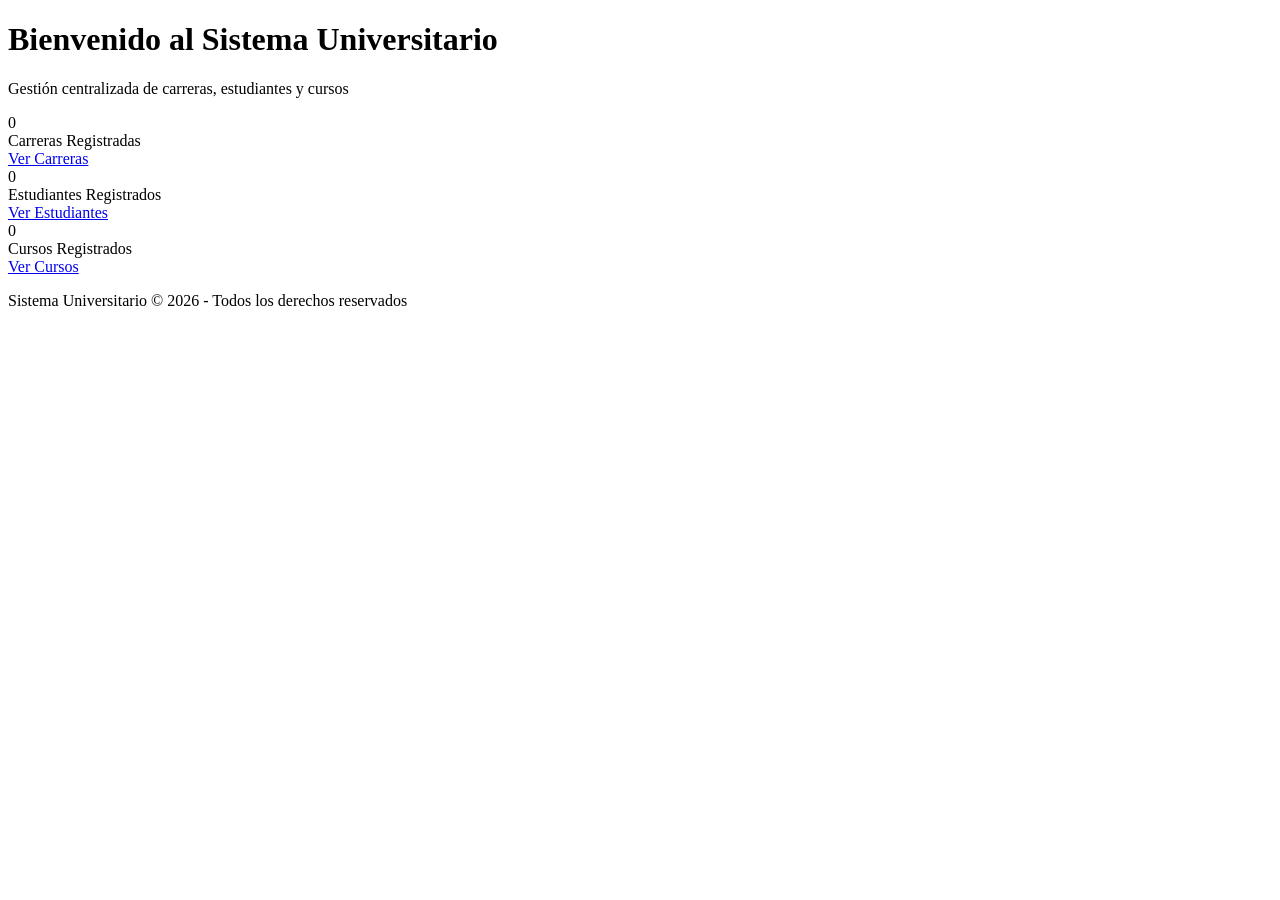
<file: src/main/resources/templates/index.html>
<!DOCTYPE html>
<html xmlns:th="http://www.thymeleaf.org" lang="es">
<head th:replace="layout/navbar :: head"></head>
<body>
<div th:replace="layout/navbar :: nav"></div>

<div class="main-container">
    <div class="hero-section">
        <h1>Bienvenido al Sistema Universitario</h1>
        <p>Gestión centralizada de carreras, estudiantes y cursos</p>
    </div>

    <div class="row g-4">
        <div class="col-md-4">
            <div class="stat-card">
                <div class="stat-number" th:text="${totalCarreras}">0</div>
                <div class="stat-label">Carreras Registradas</div>
                <a href="/carreras" class="btn btn-primary-modern btn-modern mt-3">Ver Carreras</a>
            </div>
        </div>

        <div class="col-md-4">
            <div class="stat-card">
                <div class="stat-number" th:text="${totalEstudiantes}">0</div>
                <div class="stat-label">Estudiantes Registrados</div>
                <a href="/estudiantes" class="btn btn-primary-modern btn-modern mt-3">Ver Estudiantes</a>
            </div>
        </div>

        <div class="col-md-4">
            <div class="stat-card">
                <div class="stat-number" th:text="${totalCursos}">0</div>
                <div class="stat-label">Cursos Registrados</div>
                <a href="/cursos" class="btn btn-primary-modern btn-modern mt-3">Ver Cursos</a>
            </div>
        </div>
    </div>
</div>

<div class="footer-modern">
    <div class="container">
        <p>Sistema Universitario &copy; 2026 - Todos los derechos reservados</p>
    </div>
</div>

</body>
</html>
</file>
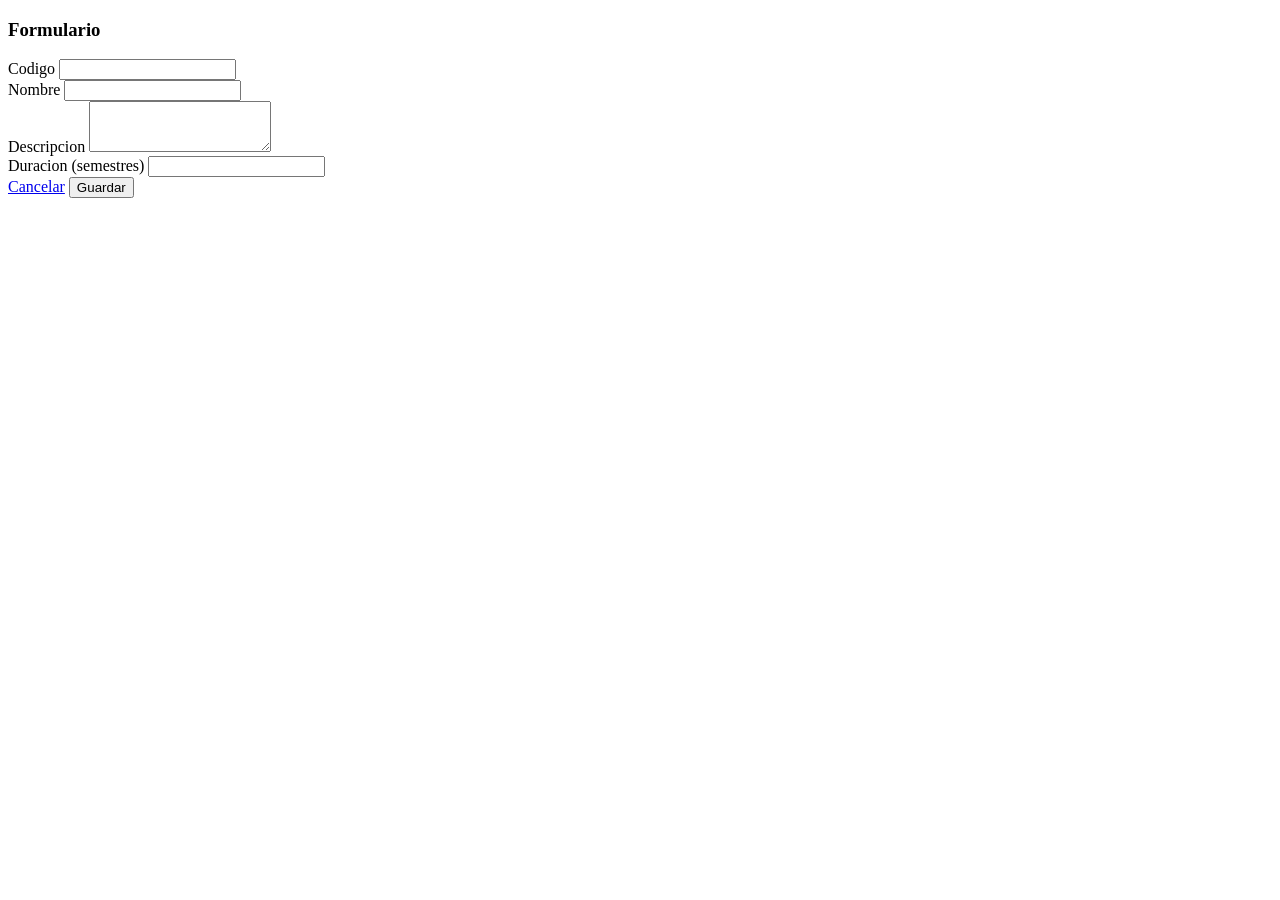
<file: src/main/resources/templates/carreras/formulario.html>
<!DOCTYPE html>
<html xmlns:th="http://www.thymeleaf.org" lang="es">
<head th:replace="layout/navbar :: head"></head>
<body>
<div th:replace="layout/navbar :: nav"></div>

<div class="main-container">
    <div class="row justify-content-center">
        <div class="col-md-8">
            <div class="form-modern">
                <h3 class="mb-4" th:text="${titulo}">Formulario</h3>

                <div th:if="${error}" class="alert alert-modern alert-danger" th:text="${error}"></div>

                <form th:action="${accion == 'Crear' ? '/carreras/guardar' : '/carreras/actualizar/' + carrera.id}" th:object="${carrera}" method="post">

                    <div class="mb-3">
                        <label class="form-label">Codigo</label>
                        <input type="text" class="form-control" th:field="*{codigo}" required>
                    </div>

                    <div class="mb-3">
                        <label class="form-label">Nombre</label>
                        <input type="text" class="form-control" th:field="*{nombre}" required>
                    </div>

                    <div class="mb-3">
                        <label class="form-label">Descripcion</label>
                        <textarea class="form-control" th:field="*{descripcion}" rows="3"></textarea>
                    </div>

                    <div class="mb-4">
                        <label class="form-label">Duracion (semestres)</label>
                        <input type="number" class="form-control" th:field="*{duracionSemestres}">
                    </div>

                    <div class="text-end">
                        <a href="/carreras" class="btn btn-secondary btn-modern">Cancelar</a>
                        <button type="submit" class="btn btn-primary-modern btn-modern" th:text="${accion}">Guardar</button>
                    </div>
                </form>
            </div>
        </div>
    </div>
</div>

</body>
</html>
</file>
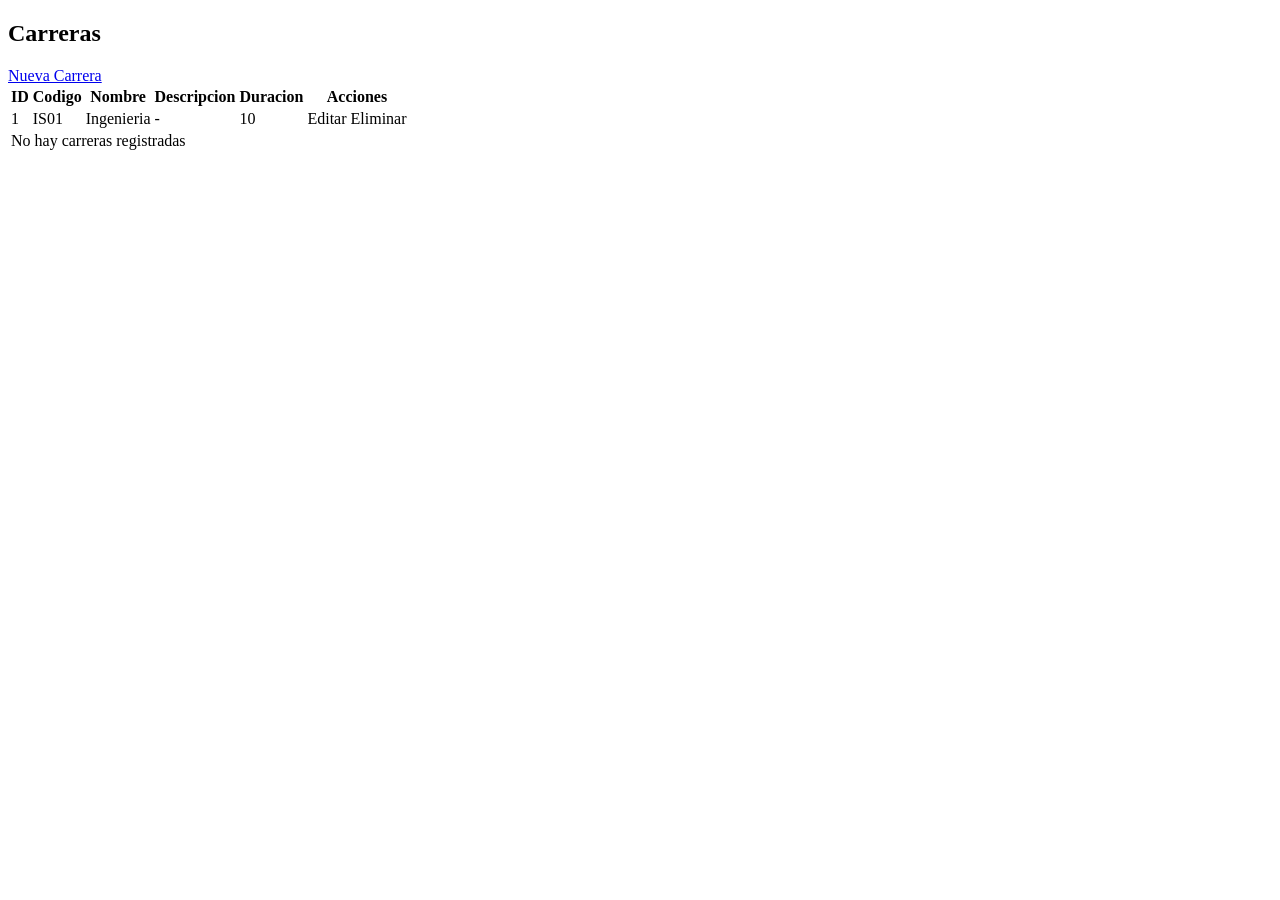
<file: src/main/resources/templates/carreras/lista.html>
<!DOCTYPE html>
<html xmlns:th="http://www.thymeleaf.org" lang="es">
<head th:replace="layout/navbar :: head"></head>
<body>
<div th:replace="layout/navbar :: nav"></div>

<div class="main-container">
    <div class="d-flex justify-content-between align-items-center mb-4">
        <h2>Carreras</h2>
        <a href="/carreras/nuevo" class="btn btn-primary-modern btn-modern">Nueva Carrera</a>
    </div>

    <div th:if="${success}" class="alert alert-modern alert-success" th:text="${success}"></div>
    <div th:if="${error}" class="alert alert-modern alert-danger" th:text="${error}"></div>

    <div class="table-modern">
        <table class="table">
            <thead>
            <tr>
                <th>ID</th>
                <th>Codigo</th>
                <th>Nombre</th>
                <th>Descripcion</th>
                <th>Duracion</th>
                <th>Acciones</th>
            </tr>
            </thead>
            <tbody>
            <tr th:each="carrera : ${carreras}">
                <td th:text="${carrera.id}">1</td>
                <td th:text="${carrera.codigo}">IS01</td>
                <td th:text="${carrera.nombre}">Ingenieria</td>
                <td th:text="${carrera.descripcion}">-</td>
                <td th:text="${carrera.duracionSemestres}">10</td>
                <td>
                    <a th:href="@{/carreras/editar/{id}(id=${carrera.id})}" class="btn btn-sm btn-warning">Editar</a>
                    <a th:href="@{/carreras/eliminar/{id}(id=${carrera.id})}" class="btn btn-sm btn-danger-modern" onclick="return confirm('¿Eliminar esta carrera?')">Eliminar</a>
                </td>
            </tr>
            <tr th:if="${carreras.isEmpty()}">
                <td colspan="6" class="text-center">No hay carreras registradas</td>
            </tr>
            </tbody>
        </table>
    </div>
</div>

</body>
</html>
</file>
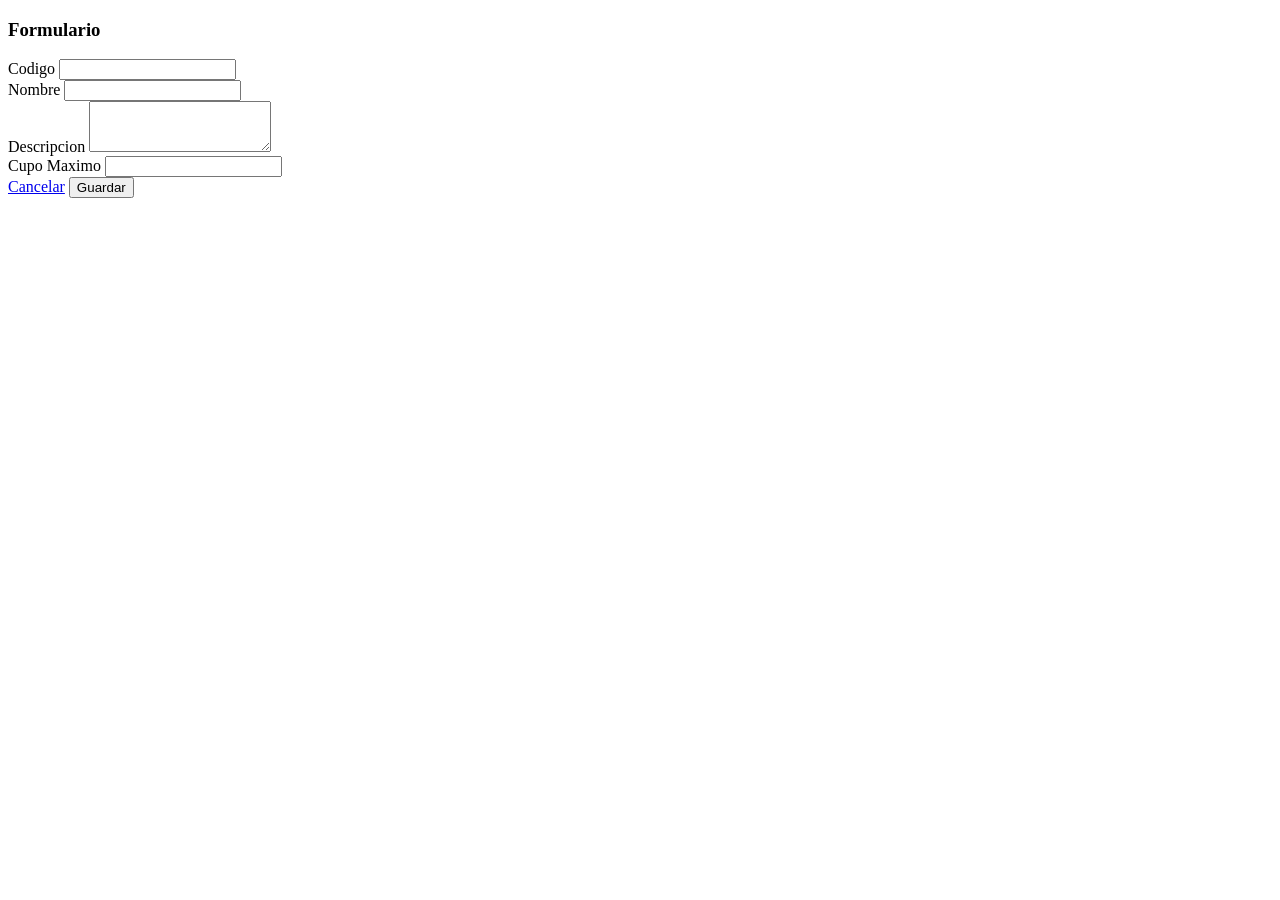
<file: src/main/resources/templates/cursos/formulario.html>
<!DOCTYPE html>
<html xmlns:th="http://www.thymeleaf.org" lang="es">
<head th:replace="layout/navbar :: head"></head>
<body>
<div th:replace="layout/navbar :: nav"></div>

<div class="main-container">
    <div class="row justify-content-center">
        <div class="col-md-8">
            <div class="form-modern">
                <h3 class="mb-4" th:text="${titulo}">Formulario</h3>

                <div th:if="${error}" class="alert alert-modern alert-danger" th:text="${error}"></div>

                <form th:action="${accion == 'Crear' ? '/cursos/guardar' : '/cursos/actualizar/' + curso.id}" th:object="${curso}" method="post">

                    <div class="mb-3">
                        <label class="form-label">Codigo</label>
                        <input type="text" class="form-control" th:field="*{codigo}" required>
                    </div>

                    <div class="mb-3">
                        <label class="form-label">Nombre</label>
                        <input type="text" class="form-control" th:field="*{nombre}" required>
                    </div>

                    <div class="mb-3">
                        <label class="form-label">Descripcion</label>
                        <textarea class="form-control" th:field="*{descripcion}" rows="3"></textarea>
                    </div>

                    <div class="mb-4">
                        <label class="form-label">Cupo Maximo</label>
                        <input type="number" class="form-control" th:field="*{cupoMaximo}">
                    </div>

                    <div class="text-end">
                        <a href="/cursos" class="btn btn-secondary btn-modern">Cancelar</a>
                        <button type="submit" class="btn btn-primary-modern btn-modern" th:text="${accion}">Guardar</button>
                    </div>
                </form>
            </div>
        </div>
    </div>
</div>

</body>
</html>
</file>
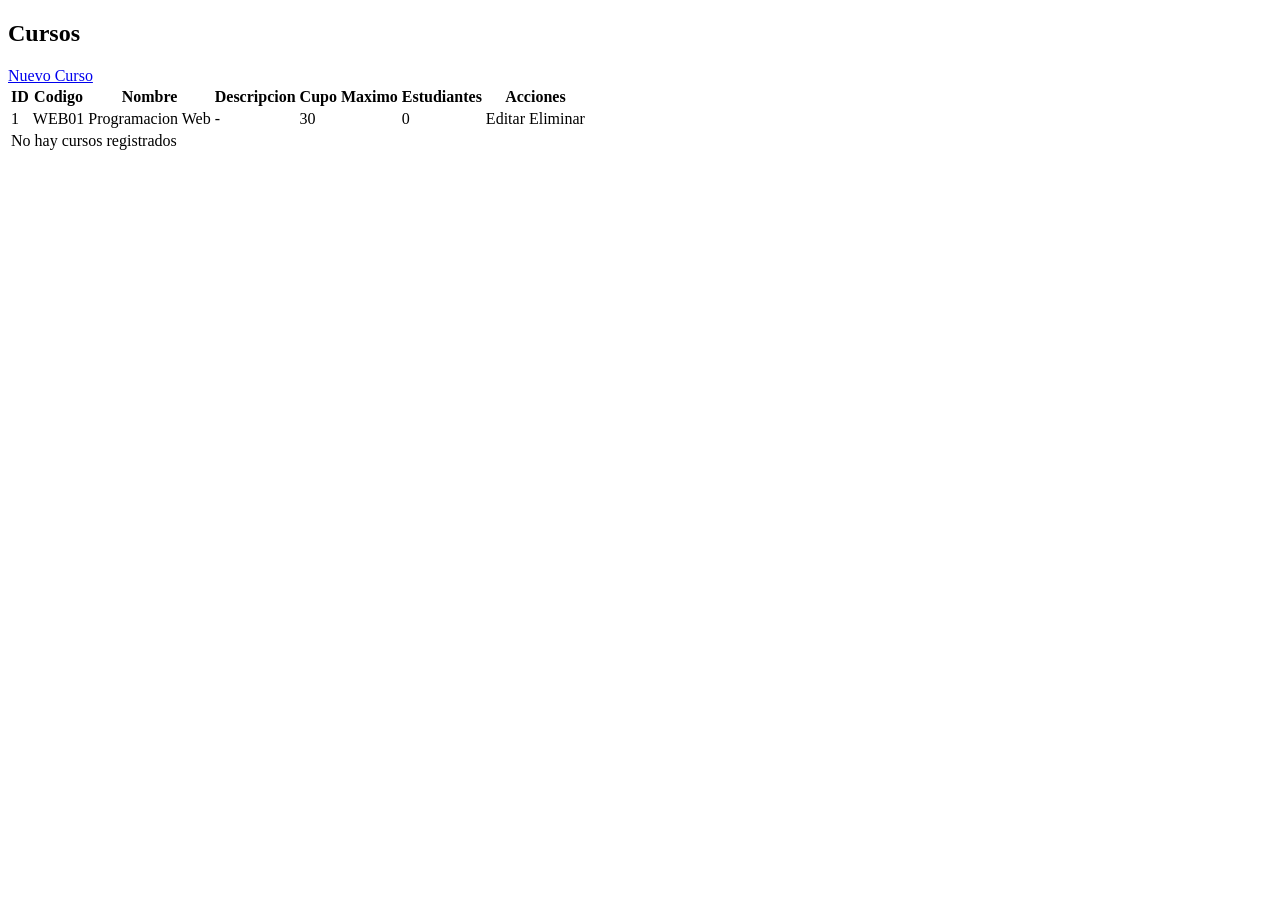
<file: src/main/resources/templates/cursos/lista.html>
<!DOCTYPE html>
<html xmlns:th="http://www.thymeleaf.org" lang="es">
<head th:replace="layout/navbar :: head"></head>
<body>
<div th:replace="layout/navbar :: nav"></div>

<div class="main-container">
    <div class="d-flex justify-content-between align-items-center mb-4">
        <h2>Cursos</h2>
        <a href="/cursos/nuevo" class="btn btn-primary-modern btn-modern">Nuevo Curso</a>
    </div>

    <div th:if="${success}" class="alert alert-modern alert-success" th:text="${success}"></div>
    <div th:if="${error}" class="alert alert-modern alert-danger" th:text="${error}"></div>

    <div class="table-modern">
        <table class="table">
            <thead>
            <tr>
                <th>ID</th>
                <th>Codigo</th>
                <th>Nombre</th>
                <th>Descripcion</th>
                <th>Cupo Maximo</th>
                <th>Estudiantes</th>
                <th>Acciones</th>
            </tr>
            </thead>
            <tbody>
            <tr th:each="curso : ${cursos}">
                <td th:text="${curso.id}">1</td>
                <td th:text="${curso.codigo}">WEB01</td>
                <td th:text="${curso.nombre}">Programacion Web</td>
                <td th:text="${curso.descripcion}">-</td>
                <td th:text="${curso.cupoMaximo}">30</td>
                <td th:text="${curso.estudiantes.size()}">0</td>
                <td>
                    <a th:href="@{/cursos/editar/{id}(id=${curso.id})}" class="btn btn-sm btn-warning">Editar</a>
                    <a th:href="@{/cursos/eliminar/{id}(id=${curso.id})}" class="btn btn-sm btn-danger-modern" onclick="return confirm('¿Eliminar este curso?')">Eliminar</a>
                </td>
            </tr>
            <tr th:if="${cursos.isEmpty()}">
                <td colspan="7" class="text-center">No hay cursos registrados</td>
            </tr>
            </tbody>
        </table>
    </div>
</div>

</body>
</html>
</file>
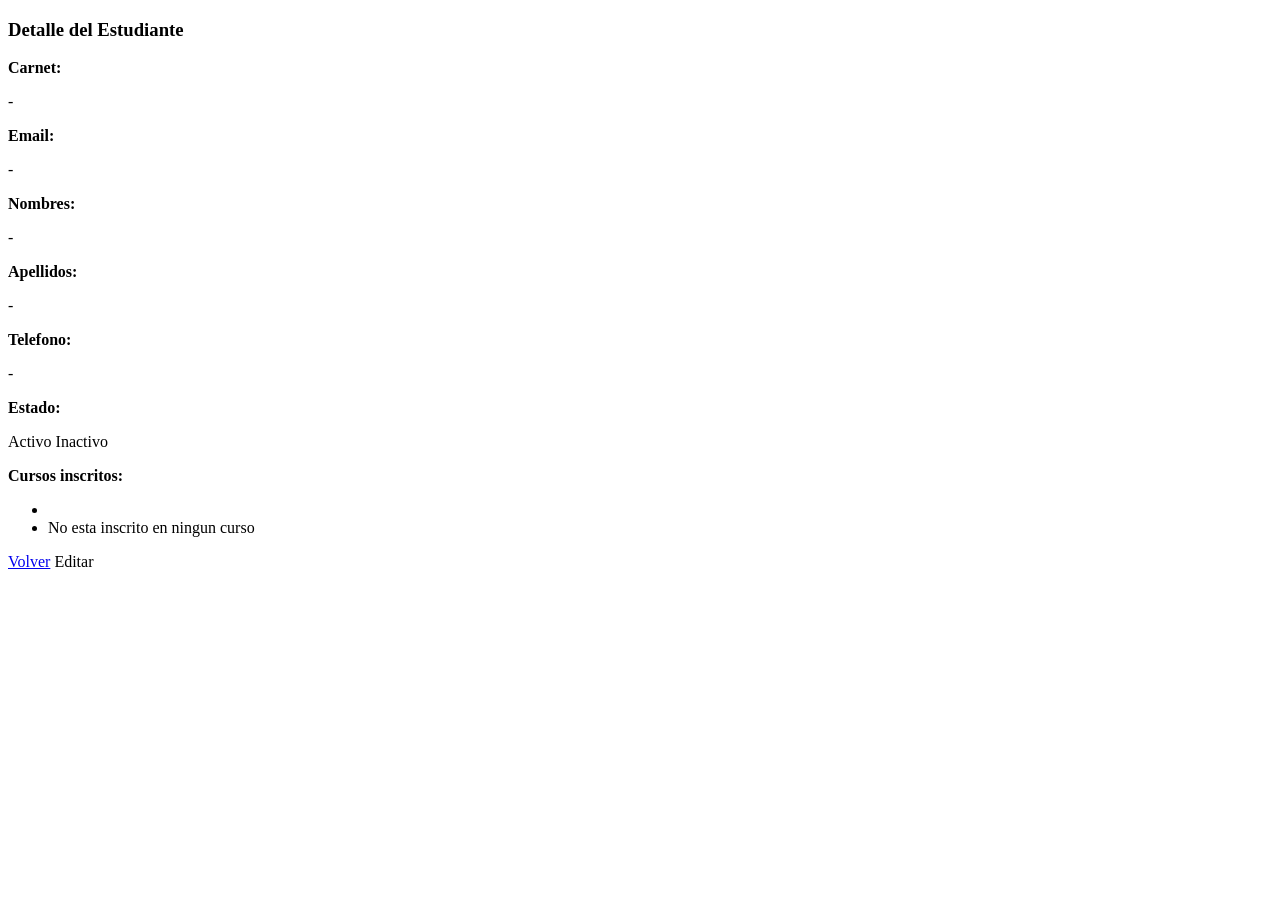
<file: src/main/resources/templates/estudiantes/detalle.html>
<!DOCTYPE html>
<html xmlns:th="http://www.thymeleaf.org" lang="es">
<head th:replace="layout/navbar :: head"></head>
<body>
<div th:replace="layout/navbar :: nav"></div>

<div class="main-container">
    <div class="row justify-content-center">
        <div class="col-md-8">
            <div class="form-modern">
                <h3 class="mb-4" th:text="${titulo}">Detalle del Estudiante</h3>

                <div class="row">
                    <div class="col-md-6 mb-3">
                        <strong>Carnet:</strong>
                        <p th:text="${estudiante.carnet}">-</p>
                    </div>
                    <div class="col-md-6 mb-3">
                        <strong>Email:</strong>
                        <p th:text="${estudiante.email}">-</p>
                    </div>
                </div>

                <div class="row">
                    <div class="col-md-6 mb-3">
                        <strong>Nombres:</strong>
                        <p th:text="${estudiante.nombres}">-</p>
                    </div>
                    <div class="col-md-6 mb-3">
                        <strong>Apellidos:</strong>
                        <p th:text="${estudiante.apellidos}">-</p>
                    </div>
                </div>

                <div class="row">
                    <div class="col-md-6 mb-3">
                        <strong>Telefono:</strong>
                        <p th:text="${estudiante.telefono}">-</p>
                    </div>
                    <div class="col-md-6 mb-3">
                        <strong>Estado:</strong>
                        <p>
                            <span th:if="${estudiante.activo}" class="badge-active">Activo</span>
                            <span th:unless="${estudiante.activo}" class="badge-inactive">Inactivo</span>
                        </p>
                    </div>
                </div>

                <div class="mb-3">
                    <strong>Cursos inscritos:</strong>
                    <ul class="mt-2">
                        <li th:each="curso : ${estudiante.cursos}" th:text="${curso.nombre + ' - ' + curso.codigo}"></li>
                        <li th:if="${estudiante.cursos.isEmpty()}">No esta inscrito en ningun curso</li>
                    </ul>
                </div>

                <div class="text-end">
                    <a href="/estudiantes" class="btn btn-secondary btn-modern">Volver</a>
                    <a th:href="@{/estudiantes/editar/{id}(id=${estudiante.id})}" class="btn btn-primary-modern btn-modern">Editar</a>
                </div>
            </div>
        </div>
    </div>
</div>

</body>
</html>
</file>
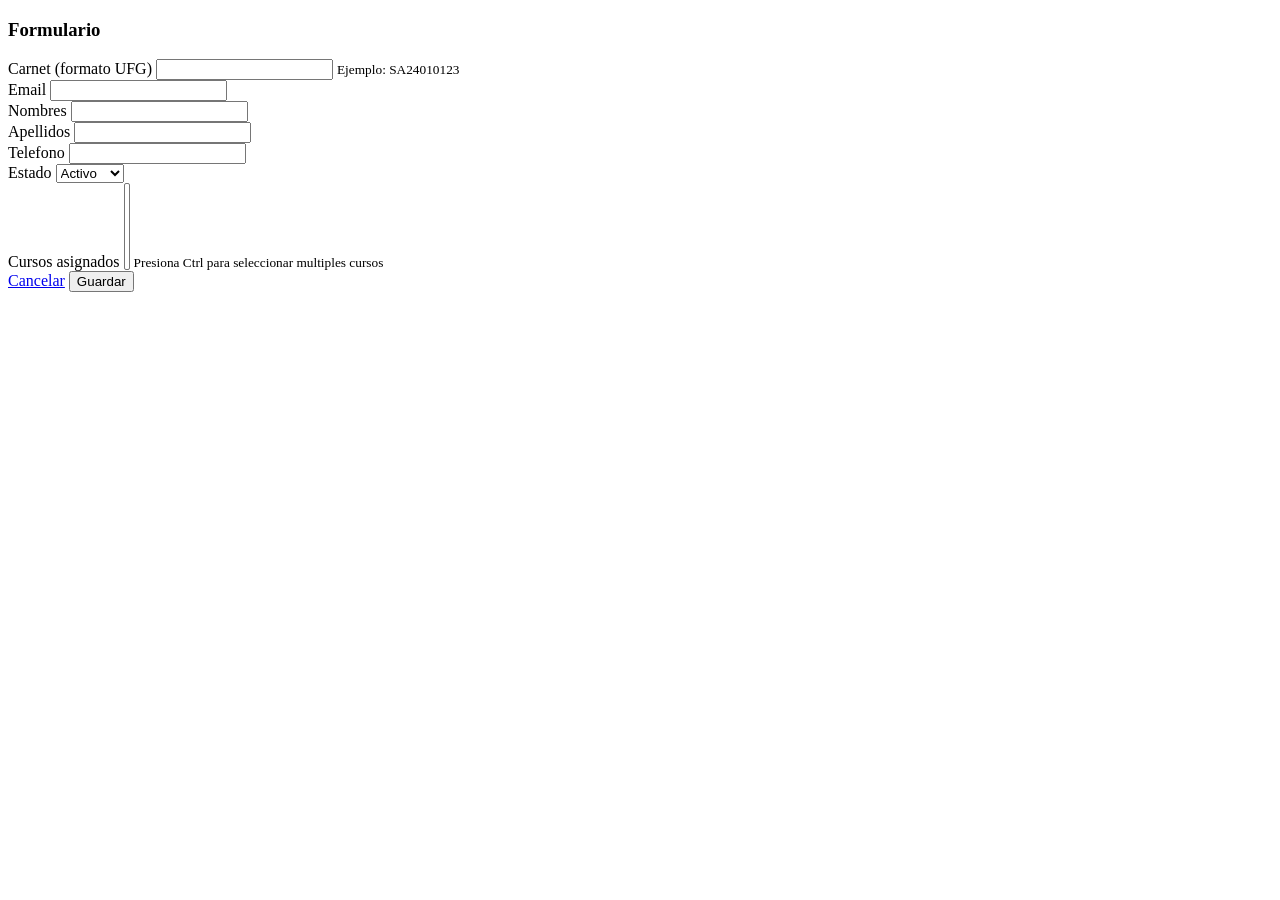
<file: src/main/resources/templates/estudiantes/formulario.html>
<!DOCTYPE html>
<html xmlns:th="http://www.thymeleaf.org" lang="es">
<head th:replace="layout/navbar :: head"></head>
<body>
<div th:replace="layout/navbar :: nav"></div>

<div class="main-container">
    <div class="row justify-content-center">
        <div class="col-md-8">
            <div class="form-modern">
                <h3 class="mb-4" th:text="${titulo}">Formulario</h3>

                <div th:if="${error}" class="alert alert-modern alert-danger" th:text="${error}"></div>

                <form th:action="${accion == 'Crear' ? '/estudiantes/guardar' : '/estudiantes/actualizar/' + estudiante.id}" th:object="${estudiante}" method="post">

                    <div class="row">
                        <div class="col-md-6 mb-3">
                            <label class="form-label">Carnet (formato UFG)</label>
                            <input type="text" class="form-control" th:field="*{carnet}" required>
                            <small class="text-muted">Ejemplo: SA24010123</small>
                        </div>
                        <div class="col-md-6 mb-3">
                            <label class="form-label">Email</label>
                            <input type="email" class="form-control" th:field="*{email}">
                        </div>
                    </div>

                    <div class="row">
                        <div class="col-md-6 mb-3">
                            <label class="form-label">Nombres</label>
                            <input type="text" class="form-control" th:field="*{nombres}" required>
                        </div>
                        <div class="col-md-6 mb-3">
                            <label class="form-label">Apellidos</label>
                            <input type="text" class="form-control" th:field="*{apellidos}" required>
                        </div>
                    </div>

                    <div class="row">
                        <div class="col-md-6 mb-3">
                            <label class="form-label">Telefono</label>
                            <input type="tel" class="form-control" th:field="*{telefono}">
                        </div>
                        <div class="col-md-6 mb-3">
                            <label class="form-label">Estado</label>
                            <select class="form-select" th:field="*{activo}">
                                <option th:value="true">Activo</option>
                                <option th:value="false">Inactivo</option>
                            </select>
                        </div>
                    </div>

                    <div class="mb-4">
                        <label class="form-label">Cursos asignados</label>
                        <select class="form-select" name="cursosIds" multiple size="5">
                            <option th:each="curso : ${cursos}"
                                    th:value="${curso.id}"
                                    th:text="${curso.nombre + ' (' + curso.codigo + ')'}"
                                    th:selected="${cursosSeleccionados != null && cursosSeleccionados.contains(curso)}">
                            </option>
                        </select>
                        <small class="text-muted">Presiona Ctrl para seleccionar multiples cursos</small>
                    </div>

                    <div class="text-end">
                        <a href="/estudiantes" class="btn btn-secondary btn-modern">Cancelar</a>
                        <button type="submit" class="btn btn-primary-modern btn-modern" th:text="${accion}">Guardar</button>
                    </div>
                </form>
            </div>
        </div>
    </div>
</div>

</body>
</html>
</file>
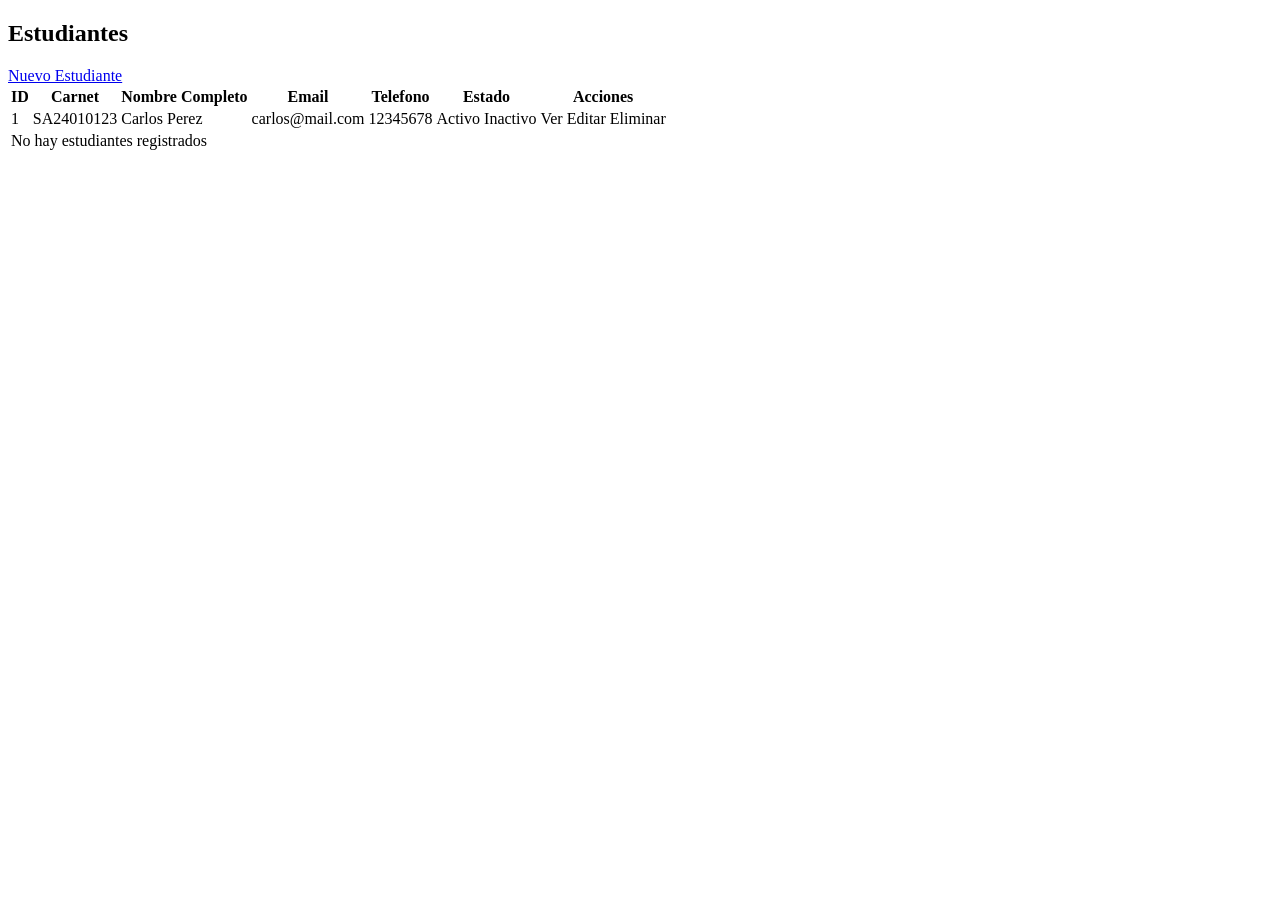
<file: src/main/resources/templates/estudiantes/lista.html>
<!DOCTYPE html>
<html xmlns:th="http://www.thymeleaf.org" lang="es">
<head th:replace="layout/navbar :: head"></head>
<body>
<div th:replace="layout/navbar :: nav"></div>

<div class="main-container">
    <div class="d-flex justify-content-between align-items-center mb-4">
        <h2>Estudiantes</h2>
        <a href="/estudiantes/nuevo" class="btn btn-primary-modern btn-modern">Nuevo Estudiante</a>
    </div>

    <div th:if="${success}" class="alert alert-modern alert-success" th:text="${success}"></div>
    <div th:if="${error}" class="alert alert-modern alert-danger" th:text="${error}"></div>

    <div class="table-modern">
        <table class="table">
            <thead>
            <tr>
                <th>ID</th>
                <th>Carnet</th>
                <th>Nombre Completo</th>
                <th>Email</th>
                <th>Telefono</th>
                <th>Estado</th>
                <th>Acciones</th>
            </tr>
            </thead>
            <tbody>
            <tr th:each="estudiante : ${estudiantes}">
                <td th:text="${estudiante.id}">1</td>
                <td th:text="${estudiante.carnet}">SA24010123</td>
                <td th:text="${estudiante.nombreCompleto}">Carlos Perez</td>
                <td th:text="${estudiante.email}">carlos@mail.com</td>
                <td th:text="${estudiante.telefono}">12345678</td>
                <td>
                    <span th:if="${estudiante.activo}" class="badge-active">Activo</span>
                    <span th:unless="${estudiante.activo}" class="badge-inactive">Inactivo</span>
                </td>
                <td>
                    <a th:href="@{/estudiantes/detalle/{id}(id=${estudiante.id})}" class="btn btn-sm btn-info">Ver</a>
                    <a th:href="@{/estudiantes/editar/{id}(id=${estudiante.id})}" class="btn btn-sm btn-warning">Editar</a>
                    <a th:href="@{/estudiantes/eliminar/{id}(id=${estudiante.id})}" class="btn btn-sm btn-danger-modern" onclick="return confirm('¿Eliminar este estudiante?')">Eliminar</a>
                </td>
            </tr>
            <tr th:if="${estudiantes.isEmpty()}">
                <td colspan="7" class="text-center">No hay estudiantes registrados</td>
            </tr>
            </tbody>
        </table>
    </div>
</div>

</body>
</html>
</file>
